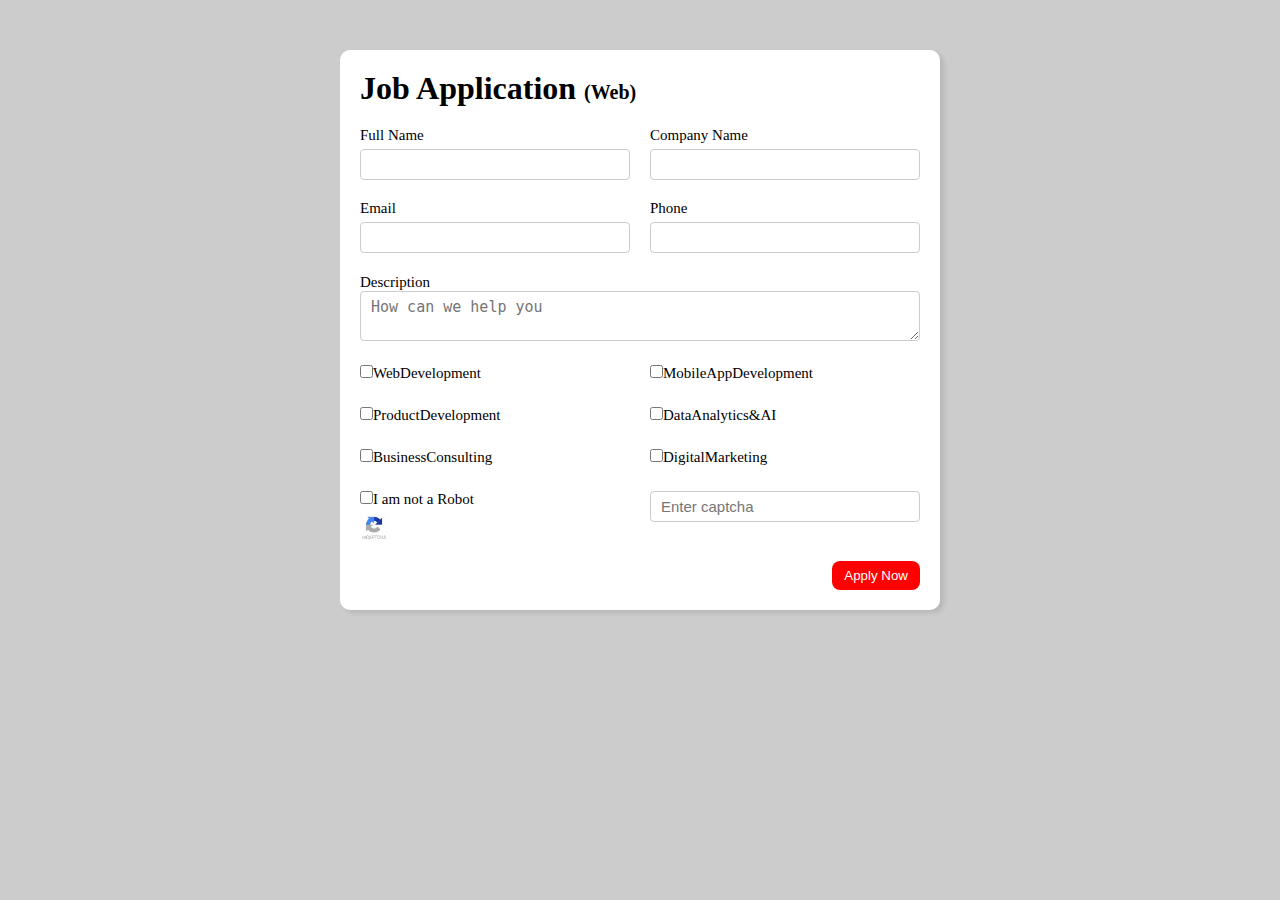
<file: contact.html>
<!DOCTYPE html>
<html lang="en">
  <head>
    <meta charset="UTF-8" />
    <meta http-equiv="X-UA-Compatible" content="IE=edge" />
    <meta name="viewport" content="width=device-width, initial-scale=1.0" />
    <title>Job Application Form</title>
    <link rel="stylesheet" href="style1.css" />
  </head>
  <body>
    <div class="container">
      <div class="apply_box">
        <h1>
          Job Application
          <span class="title_small">(Web)</span>
        </h1>
        <form action="">
          <div class="form_container">
            <div class="form_control">
              <label for="full_name"> Full Name </label>
              <input
                id="full_name"
                name="full_name"
                />
            </div>
            <div class="form_control">
              <label for="company_name">Company Name </label>
              <input
                id="company_name"
                name="company_name"
                
              />
            </div>
            <div class="form_control">
              <label for="email"> Email </label>
              <input
                type="email"
                id="email"
                name="email"
                
              />
            </div>
            
            <div class="form_control">
              <label for="phone">Phone</label>
              <input
                type="number"
                id="phone"
                name="phone"
              />
            </div>








            <!-- <div class="form_control">
              <label for="job_role"> Job Role </label>
              <select id="job_role" name="job_role">
                <option value="">Select Job Role</option>
                <option value="frontend">Frontend Developer</option>
                <option value="backend">Backend Developer</option>
                <option value="full_stack">Full Stack Developer</option>
                <option value="ui_ux">UI UX Designer</option>
              </select>
            </div> -->
            <div class="textarea_control">
              <label for="description">Description</label>
              <textarea
                id="description"
                name="description"
                row="6"
                cols="250"
                placeholder="How can we help you"
              ></textarea>
            </div>
             <div class="form_control">
                    <label for="web_development" class="label1"><input id="checkbox-group" name="web_development" type="checkbox" />WebDevelopment </label>
              </div>
            
              <div class="form_control">
                <label for="mobileApp_development" class="label1"><input id="checkbox-group" name="mobileApp_development" type="checkbox" />MobileAppDevelopment </label>
              </div>

              <div class="form_control">
                <label for="product_development" class="label1"><input id="checkbox-group" name="product_development" type="checkbox" />ProductDevelopment </label>
              </div>
        
              <div class="form_control">
                <label for="dataAnalytics&AI" class="label1"><input id="checkbox-group" name="dataAnalytics&AI" type="checkbox" />DataAnalytics&AI </label>
              </div>

              <div class="form_control">
                <label for="business-consulting" class="label1"><input id="checkbox-group" name="business-consulting" type="checkbox" />BusinessConsulting </label>
              </div>
        
              <div class="form_control">
                <label for="digital-marketing" class="label1"><input id="checkbox-group" name="digital-marketing" type="checkbox" />DigitalMarketing </label>
              </div>
            
            <div class="form_control">
              
                <label for="robot" class="label1"><input id="checkbox-group" name="robot"type="checkbox" />I am not a Robot </label>
                 <img src="recaptcha.jpg" style="width: 28px;">  
            </div>
            <div class="form_control">
                  <input type="text" id="captcha" name="captcha" placeholder="Enter captcha" />
            </div>
            <!-- <div class="form_control">
              <label for="upload"> Upload Your CV </label>
              <input type="file" id="upload" name="upload" />
            </div> -->
          </div>
          <div class="button_container">
            <button type="submit">Apply Now</button>
          </div>
        </form>
      </div>
    </div>
  </body>
</html>
</file>
<file: style1.css>
* {
  margin: 0;
  padding: 0;
  box-sizing: border-box;
}

body {
  background-color: #ccc;
}
.container {
  max-width: 900px;
  margin: 0 auto;
}

.apply_box {
  max-width: 600px;
  padding: 20px;
  background-color: white;
  margin: 0 auto;
  margin-top: 50px;
  box-shadow: 4px 3px 5px rgba(1, 1, 1, 0.1);
  border-radius: 10px;
}

.title_small {
  font-size: 20px;
}

.form_container {
  margin-top: 20px;
  display: grid;
  grid-template-columns: repeat(auto-fit, minmax(200px, 1fr));
  gap: 20px;
}
.form_control {
  display: flex;
  flex-direction: column;
}

#checkbox-group{
  display: block;
  float:left;
   
}

label {
  font-size: 15px;
  margin-bottom: 5px;
}

input,
select,
textarea {
  padding: 6px 10px;
  border: 1px solid #ccc;
  border-radius: 4px;
  font-size: 15px;
}

input:focus {
  outline-color: red;
}

.button_container {
  display: flex;

  justify-content: flex-end;
  margin-top: 20px;
}
button {
  background-color: red;
  border: transparent solid 2px;
  padding: 5px 10px;
  color: white;
  border-radius: 8px;
  transition: 0.3s ease-in;
}
button:hover {
  background-color: #ccc;
  border: 2px solid red;
  color: black;
  transition: 0.3s ease-out;
  cursor: pointer;
}
.textarea_control {
  grid-column: 1 / span 2;
}
.textarea_control textarea {
  width: 100%;
}

@media (max-width: 460px) {
  .textarea_control {
    grid-column: 1 / span 1;
  }
} ;
</file>
